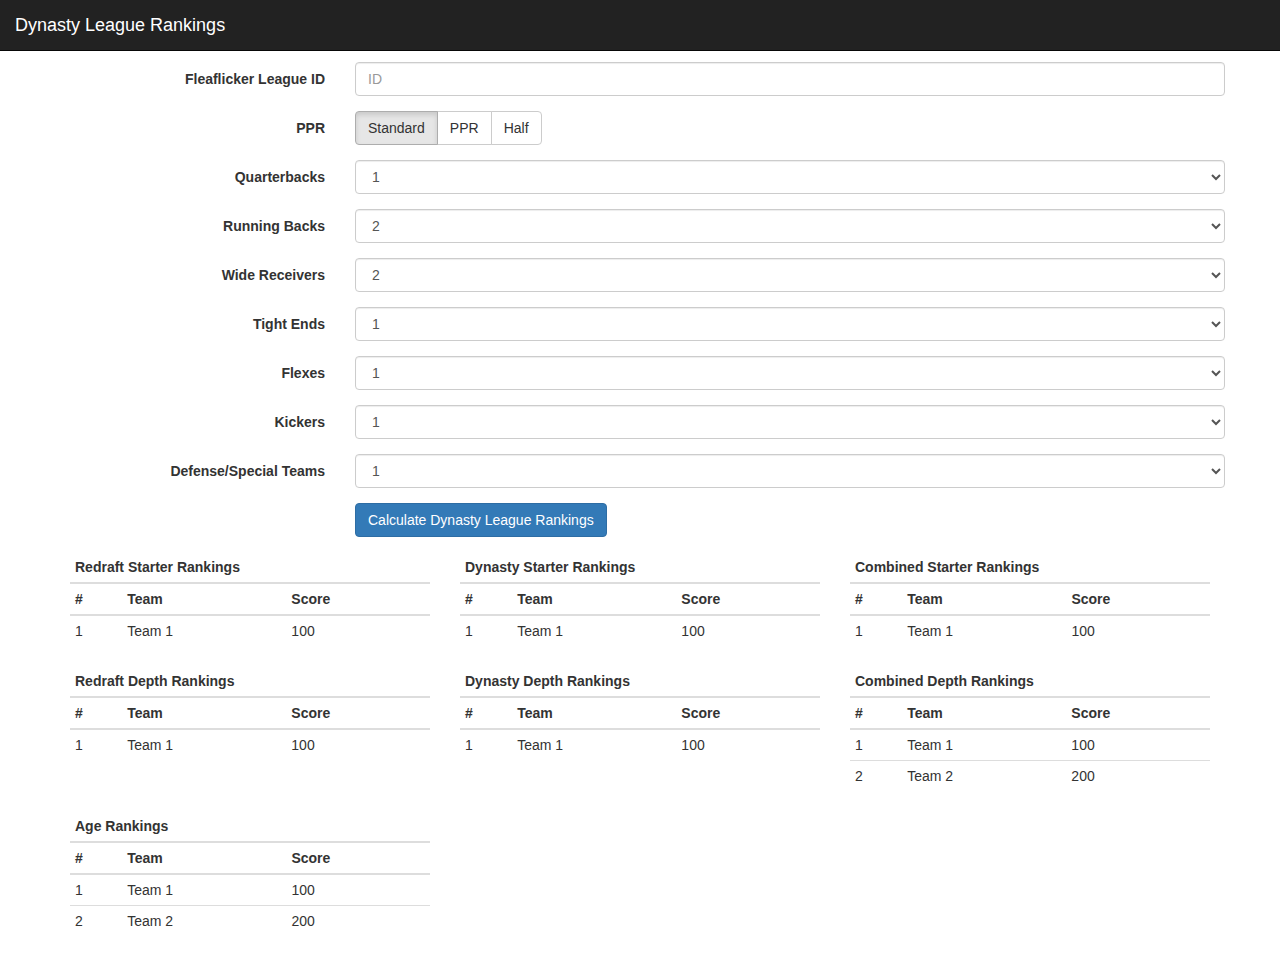
<file: static/index.html>
<!DOCTYPE html>
<html lang="en">
    <head>
        <meta charset="utf-8">
        <meta http-equiv="X-UA-Compatible" content="IE=edge">
        <meta name="viewport" content="width=device-width, initial-scale=1">
        <!-- The above 3 meta tags *must* come first in the head; any other head content must come *after* these tags -->
        <title>Dynasty League Rankings</title>

        <!-- Bootstrap -->
        <link href="css/bootstrap.min.css" rel="stylesheet">

        <!-- IE10 viewport hack for Surface/desktop Windows 8 bug -->
        <link href="css/ie10-viewport-bug-workaround.css" rel="stylesheet">

        <!-- Custom styles for this page -->
        <link href="css/dynasty.css" rel="stylesheet">

        <!-- HTML5 shim and Respond.js for IE8 support of HTML5 elements and media queries -->
        <!-- WARNING: Respond.js doesn't work if you view the page via file:// -->
        <!--[if lt IE 9]>
            <script src="https://oss.maxcdn.com/html5shiv/3.7.2/html5shiv.min.js"></script>
            <script src="https://oss.maxcdn.com/respond/1.4.2/respond.min.js"></script>
        <![endif]-->
    </head>
    <body>
        <nav class="navbar navbar-inverse navbar-fixed-top">
            <div class="container-fluid">
            <!-- Brand and toggle get grouped for better mobile display -->
            <div class="navbar-header">
                <a class="navbar-brand" href="#">Dynasty League Rankings</a>
            </div>
        </nav>

        <div class="container">
            <div class="row">
                <form class="form-horizontal">
                    <div class="form-group">
                        <label for="fleaflickerLeagueId" class="col-sm-3 control-label">Fleaflicker League ID</label>
                        <div class="col-sm-9">
                            <input type="text" class="form-control" id="fleaflickerLeagueId" placeholder="ID">
                        </div>
                    </div>
                    <div class="form-group">
                        <label for="pprRadioGroup" class="col-sm-3 control-label">PPR</label>
                        <div class="btn-group col-sm-9" data-toggle="buttons" id="pprRadioGroup">
                            <label class="btn btn-default active">
                                <input name="ppr" value="standard" type="radio" checked="">Standard
                            </label>
                            <label class="btn btn-default">
                                <input name="ppr" value="ppr" type="radio">PPR
                            </label>
                            <label class="btn btn-default">
                                <input name="ppr" value="half" type="radio">Half
                            </label>
                        </div>
                    </div>
                    <div class="form-group">
                        <label for="qbs" class="col-sm-3 control-label">Quarterbacks</label>
                        <div class="col-sm-9">
                            <select class="form-control" id="qbs">
                                <option selected="selected">1</option>
                                <option>2</option>
                                <option>3</option>
                                <option>4</option>
                                <option>5</option>
                                <option>6</option>
                                <option>7</option>
                                <option>8</option>
                                <option>9</option>
                                <option>10</option>
                            </select>
                        </div>
                    </div>
                    <div class="form-group">
                        <label for="rbs" class="col-sm-3 control-label">Running Backs</label>
                        <div class="col-sm-9">
                            <select class="form-control" id="rbs">
                                <option>1</option>
                                <option selected="selected">2</option>
                                <option>3</option>
                                <option>4</option>
                                <option>5</option>
                                <option>6</option>
                                <option>7</option>
                                <option>8</option>
                                <option>9</option>
                                <option>10</option>
                            </select>
                        </div>
                    </div>
                    <div class="form-group">
                        <label for="wrs" class="col-sm-3 control-label">Wide Receivers</label>
                        <div class="col-sm-9">
                            <select class="form-control" id="wrs">
                                <option>1</option>
                                <option selected="selected">2</option>
                                <option>3</option>
                                <option>4</option>
                                <option>5</option>
                                <option>6</option>
                                <option>7</option>
                                <option>8</option>
                                <option>9</option>
                                <option>10</option>
                            </select>
                        </div>
                    </div>
                    <div class="form-group">
                        <label for="tes" class="col-sm-3 control-label">Tight Ends</label>
                        <div class="col-sm-9">
                            <select class="form-control" id="tes">
                                <option selected="selected">1</option>
                                <option>2</option>
                                <option>3</option>
                                <option>4</option>
                                <option>5</option>
                                <option>6</option>
                                <option>7</option>
                                <option>8</option>
                                <option>9</option>
                                <option>10</option>
                            </select>
                        </div>
                    </div>
                    <div class="form-group">
                        <label for="flexes" class="col-sm-3 control-label">Flexes</label>
                        <div class="col-sm-9">
                            <select class="form-control" id="flexes">
                                <option selected="selected">1</option>
                                <option>2</option>
                                <option>3</option>
                                <option>4</option>
                                <option>5</option>
                                <option>6</option>
                                <option>7</option>
                                <option>8</option>
                                <option>9</option>
                                <option>10</option>
                            </select>
                        </div>
                    </div>
                    <div class="form-group">
                        <label for="ks" class="col-sm-3 control-label">Kickers</label>
                        <div class="col-sm-9">
                            <select class="form-control" id="ks">
                                <option selected="selected">1</option>
                                <option>2</option>
                                <option>3</option>
                                <option>4</option>
                                <option>5</option>
                                <option>6</option>
                                <option>7</option>
                                <option>8</option>
                                <option>9</option>
                                <option>10</option>
                            </select>
                        </div>
                    </div>
                    <div class="form-group">
                        <label for="dsts" class="col-sm-3 control-label">Defense/Special Teams</label>
                        <div class="col-sm-9">
                            <select class="form-control" id="dsts">
                                <option selected="selected">1</option>
                                <option>2</option>
                                <option>3</option>
                                <option>4</option>
                                <option>5</option>
                                <option>6</option>
                                <option>7</option>
                                <option>8</option>
                                <option>9</option>
                                <option>10</option>
                            </select>
                        </div>
                    </div>
                    <div class="form-group">
                        <label for="calculateDynastyLeagueRankings" class="col-sm-3 control-label"></label>
                        <div class="col-sm-9">
                            <button type="button" class="btn btn-primary" id="calculateDynastyLeagueRankings">Calculate Dynasty League Rankings</button>
                        </div>
                    </div>
                </form>
            </div>
        </div>

        <div class="container">
            <div class="row">
                <div class="col-md-4 ranking">
                    <table class="table table-condensed">
                        <thead>
                            <th colspan="3">Redraft Starter Rankings</th>
                        </thead>
                        <thead>
                            <th>#</th>
                            <th>Team</th>
                            <th>Score</th>
                        </thead>
                        <tr>
                            <td>1</td>
                            <td>Team 1</td>
                            <td>100</td>
                        </tr>
                    </table>
                </div>
                <div class="col-md-4 ranking">
                    <table class="table table-condensed">
                        <thead>
                            <th colspan="3">Dynasty Starter Rankings</th>
                        </thead>
                        <thead>
                            <th>#</th>
                            <th>Team</th>
                            <th>Score</th>
                        </thead>
                        <tr>
                            <td>1</td>
                            <td>Team 1</td>
                            <td>100</td>
                        </tr>
                    </table>
                </div>
                <div class="col-md-4 ranking">
                    <table class="table table-condensed">
                        <thead>
                            <th colspan="3">Combined Starter Rankings</th>
                        </thead>
                        <thead>
                            <th>#</th>
                            <th>Team</th>
                            <th>Score</th>
                        </thead>
                        <tr>
                            <td>1</td>
                            <td>Team 1</td>
                            <td>100</td>
                        </tr>
                    </table>
                </div>
                <div class="col-md-4 ranking">
                    <table class="table table-condensed">
                        <thead>
                            <th colspan="3">Redraft Depth Rankings</th>
                        </thead>
                        <thead>
                            <th>#</th>
                            <th>Team</th>
                            <th>Score</th>
                        </thead>
                        <tr>
                            <td>1</td>
                            <td>Team 1</td>
                            <td>100</td>
                        </tr>
                    </table>
                </div>
                <div class="col-md-4 ranking">
                    <table class="table table-condensed">
                        <thead>
                            <th colspan="3">Dynasty Depth Rankings</th>
                        </thead>
                        <thead>
                            <th>#</th>
                            <th>Team</th>
                            <th>Score</th>
                        </thead>
                        <tr>
                            <td>1</td>
                            <td>Team 1</td>
                            <td>100</td>
                        </tr>
                    </table>
                </div>
                <div class="col-md-4 ranking">
                    <table class="table table-condensed">
                        <thead>
                            <th colspan="3">Combined Depth Rankings</th>
                        </thead>
                        <thead>
                            <th>#</th>
                            <th>Team</th>
                            <th>Score</th>
                        </thead>
                        <tr>
                            <td>1</td>
                            <td>Team 1</td>
                            <td>100</td>
                        </tr>
                        <tr>
                            <td>2</td>
                            <td>Team 2</td>
                            <td>200</td>
                        </tr>
                    </table>
                </div>
                <div class="col-md-4 ranking">
                    <table class="table table-condensed">
                        <thead>
                            <th colspan="3">Age Rankings</th>
                        </thead>
                        <thead>
                            <th>#</th>
                            <th>Team</th>
                            <th>Score</th>
                        </thead>
                        <tr>
                            <td>1</td>
                            <td>Team 1</td>
                            <td>100</td>
                        </tr>
                        <tr>
                            <td>2</td>
                            <td>Team 2</td>
                            <td>200</td>
                        </tr>
                    </table>
                </div>
            </div>
        </div>

        <!-- jQuery (necessary for Bootstrap's JavaScript plugins) -->
        <script src="js/jquery-1.12.3.min.js"></script>
        <!-- Include all compiled plugins (below), or include individual files as needed -->
        <script src="js/bootstrap.min.js"></script>
        <!-- IE10 viewport hack for Surface/desktop Windows 8 bug -->
        <script src="js/ie10-viewport-bug-workaround.js"></script>
        <!-- Custom JS -->
        <script src="js/dynasty.js"></script>
    </body>
</html>
</file>
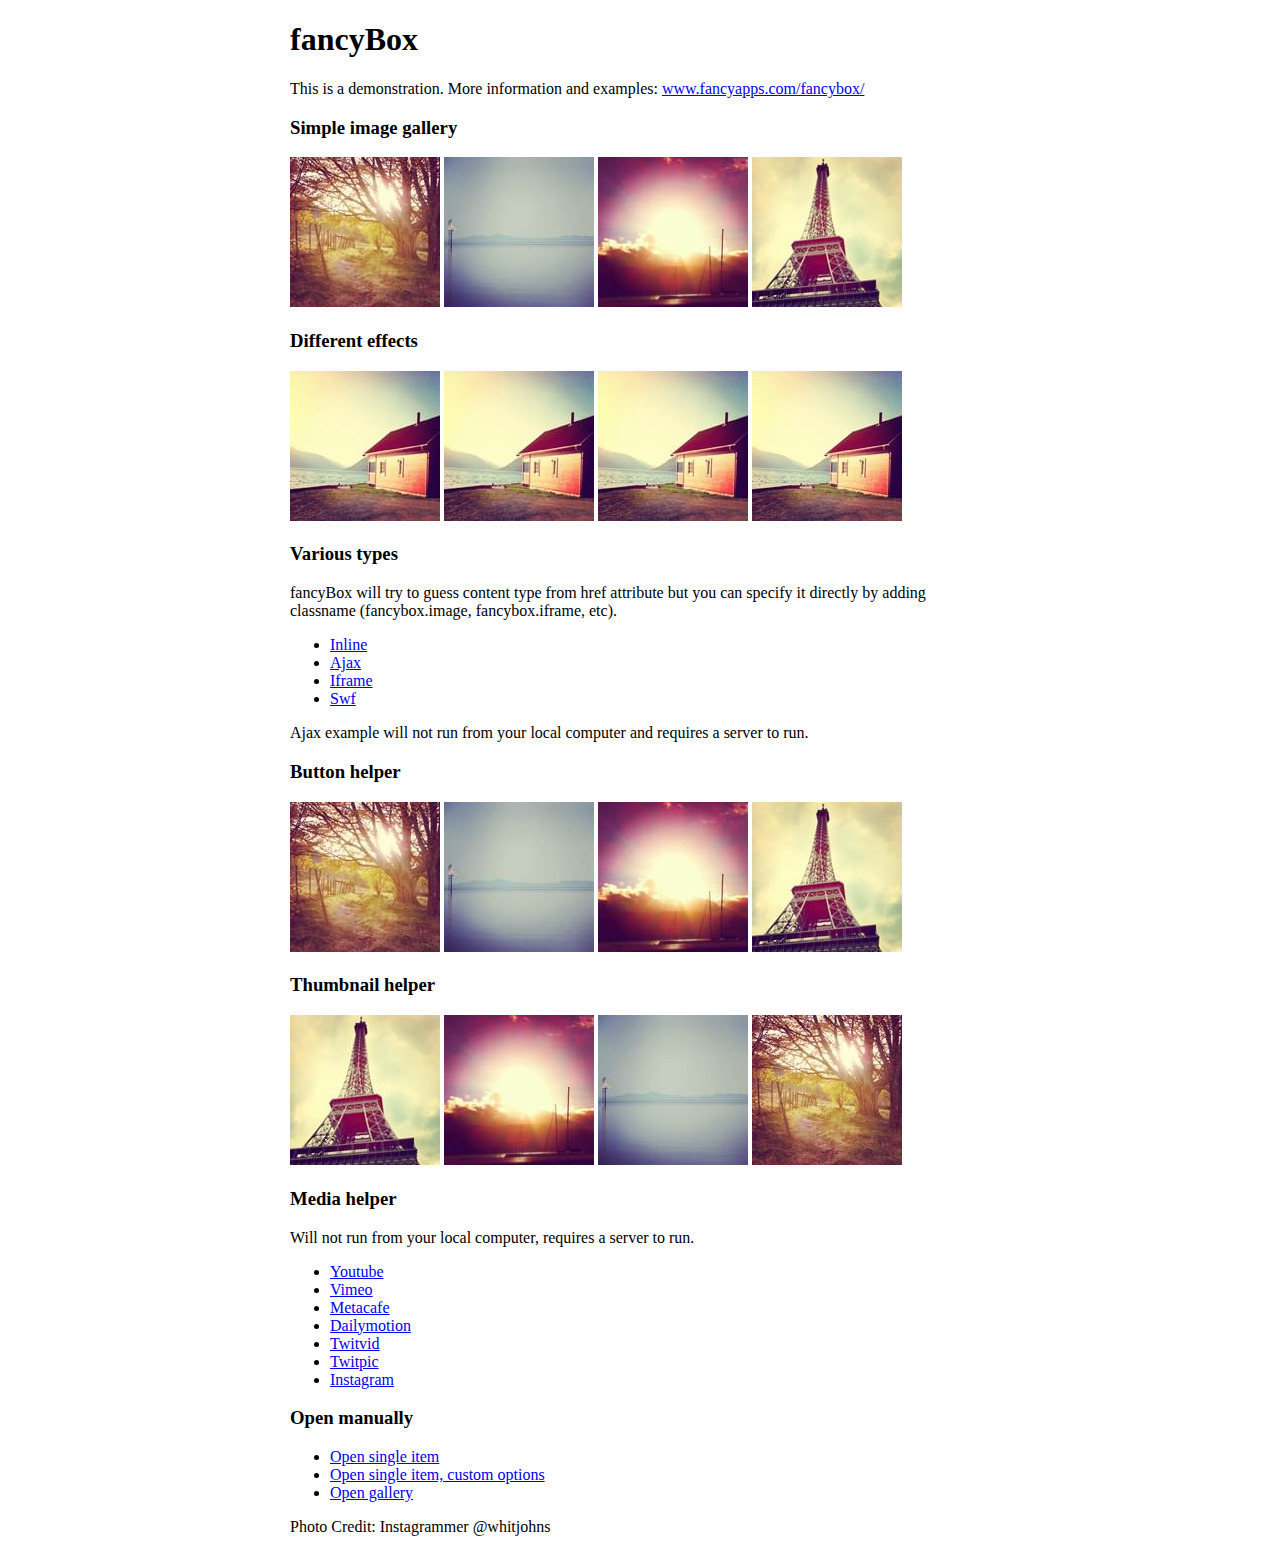
<file: static/js/fancybox/demo/index.html>
<!DOCTYPE html>
<html>
<head>
	<title>fancyBox - Fancy jQuery Lightbox Alternative | Demonstration</title>
	<meta http-equiv="Content-Type" content="text/html; charset=UTF-8" />

	<!-- Add jQuery library -->
	<script type="text/javascript" src="../lib/jquery-1.10.1.min.js"></script>

	<!-- Add mousewheel plugin (this is optional) -->
	<script type="text/javascript" src="../lib/jquery.mousewheel-3.0.6.pack.js"></script>

	<!-- Add fancyBox main JS and CSS files -->
	<script type="text/javascript" src="../source/jquery.fancybox.js?v=2.1.5"></script>
	<link rel="stylesheet" type="text/css" href="../source/jquery.fancybox.css?v=2.1.5" media="screen" />

	<!-- Add Button helper (this is optional) -->
	<link rel="stylesheet" type="text/css" href="../source/helpers/jquery.fancybox-buttons.css?v=1.0.5" />
	<script type="text/javascript" src="../source/helpers/jquery.fancybox-buttons.js?v=1.0.5"></script>

	<!-- Add Thumbnail helper (this is optional) -->
	<link rel="stylesheet" type="text/css" href="../source/helpers/jquery.fancybox-thumbs.css?v=1.0.7" />
	<script type="text/javascript" src="../source/helpers/jquery.fancybox-thumbs.js?v=1.0.7"></script>

	<!-- Add Media helper (this is optional) -->
	<script type="text/javascript" src="../source/helpers/jquery.fancybox-media.js?v=1.0.6"></script>

	<script type="text/javascript">
		$(document).ready(function() {
			/*
			 *  Simple image gallery. Uses default settings
			 */

			$('.fancybox').fancybox();

			/*
			 *  Different effects
			 */

			// Change title type, overlay closing speed
			$(".fancybox-effects-a").fancybox({
				helpers: {
					title : {
						type : 'outside'
					},
					overlay : {
						speedOut : 0
					}
				}
			});

			// Disable opening and closing animations, change title type
			$(".fancybox-effects-b").fancybox({
				openEffect  : 'none',
				closeEffect	: 'none',

				helpers : {
					title : {
						type : 'over'
					}
				}
			});

			// Set custom style, close if clicked, change title type and overlay color
			$(".fancybox-effects-c").fancybox({
				wrapCSS    : 'fancybox-custom',
				closeClick : true,

				openEffect : 'none',

				helpers : {
					title : {
						type : 'inside'
					},
					overlay : {
						css : {
							'background' : 'rgba(238,238,238,0.85)'
						}
					}
				}
			});

			// Remove padding, set opening and closing animations, close if clicked and disable overlay
			$(".fancybox-effects-d").fancybox({
				padding: 0,

				openEffect : 'elastic',
				openSpeed  : 150,

				closeEffect : 'elastic',
				closeSpeed  : 150,

				closeClick : true,

				helpers : {
					overlay : null
				}
			});

			/*
			 *  Button helper. Disable animations, hide close button, change title type and content
			 */

			$('.fancybox-buttons').fancybox({
				openEffect  : 'none',
				closeEffect : 'none',

				prevEffect : 'none',
				nextEffect : 'none',

				closeBtn  : false,

				helpers : {
					title : {
						type : 'inside'
					},
					buttons	: {}
				},

				afterLoad : function() {
					this.title = 'Image ' + (this.index + 1) + ' of ' + this.group.length + (this.title ? ' - ' + this.title : '');
				}
			});


			/*
			 *  Thumbnail helper. Disable animations, hide close button, arrows and slide to next gallery item if clicked
			 */

			$('.fancybox-thumbs').fancybox({
				prevEffect : 'none',
				nextEffect : 'none',

				closeBtn  : false,
				arrows    : false,
				nextClick : true,

				helpers : {
					thumbs : {
						width  : 50,
						height : 50
					}
				}
			});

			/*
			 *  Media helper. Group items, disable animations, hide arrows, enable media and button helpers.
			*/
			$('.fancybox-media')
				.attr('rel', 'media-gallery')
				.fancybox({
					openEffect : 'none',
					closeEffect : 'none',
					prevEffect : 'none',
					nextEffect : 'none',

					arrows : false,
					helpers : {
						media : {},
						buttons : {}
					}
				});

			/*
			 *  Open manually
			 */

			$("#fancybox-manual-a").click(function() {
				$.fancybox.open('1_b.jpg');
			});

			$("#fancybox-manual-b").click(function() {
				$.fancybox.open({
					href : 'iframe.html',
					type : 'iframe',
					padding : 5
				});
			});

			$("#fancybox-manual-c").click(function() {
				$.fancybox.open([
					{
						href : '1_b.jpg',
						title : 'My title'
					}, {
						href : '2_b.jpg',
						title : '2nd title'
					}, {
						href : '3_b.jpg'
					}
				], {
					helpers : {
						thumbs : {
							width: 75,
							height: 50
						}
					}
				});
			});


		});
	</script>
	<style type="text/css">
		.fancybox-custom .fancybox-skin {
			box-shadow: 0 0 50px #222;
		}

		body {
			max-width: 700px;
			margin: 0 auto;
		}
	</style>
</head>
<body>
	<h1>fancyBox</h1>

	<p>This is a demonstration. More information and examples: <a href="http://fancyapps.com/fancybox/">www.fancyapps.com/fancybox/</a></p>

	<h3>Simple image gallery</h3>
	<p>
		<a class="fancybox" href="1_b.jpg" data-fancybox-group="gallery" title="Lorem ipsum dolor sit amet"><img src="1_s.jpg" alt="" /></a>

		<a class="fancybox" href="2_b.jpg" data-fancybox-group="gallery" title="Etiam quis mi eu elit temp"><img src="2_s.jpg" alt="" /></a>

		<a class="fancybox" href="3_b.jpg" data-fancybox-group="gallery" title="Cras neque mi, semper leon"><img src="3_s.jpg" alt="" /></a>

		<a class="fancybox" href="4_b.jpg" data-fancybox-group="gallery" title="Sed vel sapien vel sem uno"><img src="4_s.jpg" alt="" /></a>
	</p>

	<h3>Different effects</h3>
	<p>
		<a class="fancybox-effects-a" href="5_b.jpg" title="Lorem ipsum dolor sit amet, consectetur adipiscing elit"><img src="5_s.jpg" alt="" /></a>

		<a class="fancybox-effects-b" href="5_b.jpg" title="Lorem ipsum dolor sit amet, consectetur adipiscing elit"><img src="5_s.jpg" alt="" /></a>

		<a class="fancybox-effects-c" href="5_b.jpg" title="Lorem ipsum dolor sit amet, consectetur adipiscing elit"><img src="5_s.jpg" alt="" /></a>

		<a class="fancybox-effects-d" href="5_b.jpg" title="Lorem ipsum dolor sit amet, consectetur adipiscing elit"><img src="5_s.jpg" alt="" /></a>
	</p>

	<h3>Various types</h3>
	<p>
		fancyBox will try to guess content type from href attribute but you can specify it directly by adding classname (fancybox.image, fancybox.iframe, etc).
	</p>
	<ul>
		<li><a class="fancybox" href="#inline1" title="Lorem ipsum dolor sit amet">Inline</a></li>
		<li><a class="fancybox fancybox.ajax" href="ajax.txt">Ajax</a></li>
		<li><a class="fancybox fancybox.iframe" href="iframe.html">Iframe</a></li>
		<li><a class="fancybox" href="http://www.adobe.com/jp/events/cs3_web_edition_tour/swfs/perform.swf">Swf</a></li>
	</ul>

	<div id="inline1" style="width:400px;display: none;">
		<h3>Etiam quis mi eu elit</h3>
		<p>
			Lorem ipsum dolor sit amet, consectetur adipiscing elit. Etiam quis mi eu elit tempor facilisis id et neque. Nulla sit amet sem sapien. Vestibulum imperdiet porta ante ac ornare. Nulla et lorem eu nibh adipiscing ultricies nec at lacus. Cras laoreet ultricies sem, at blandit mi eleifend aliquam. Nunc enim ipsum, vehicula non pretium varius, cursus ac tortor. Vivamus fringilla congue laoreet. Quisque ultrices sodales orci, quis rhoncus justo auctor in. Phasellus dui eros, bibendum eu feugiat ornare, faucibus eu mi. Nunc aliquet tempus sem, id aliquam diam varius ac. Maecenas nisl nunc, molestie vitae eleifend vel, iaculis sed magna. Aenean tempus lacus vitae orci posuere porttitor eget non felis. Donec lectus elit, aliquam nec eleifend sit amet, vestibulum sed nunc.
		</p>
	</div>

	<p>
		Ajax example will not run from your local computer and requires a server to run.
	</p>

	<h3>Button helper</h3>
	<p>
		<a class="fancybox-buttons" data-fancybox-group="button" href="1_b.jpg"><img src="1_s.jpg" alt="" /></a>

		<a class="fancybox-buttons" data-fancybox-group="button" href="2_b.jpg"><img src="2_s.jpg" alt="" /></a>

		<a class="fancybox-buttons" data-fancybox-group="button" href="3_b.jpg"><img src="3_s.jpg" alt="" /></a>

		<a class="fancybox-buttons" data-fancybox-group="button" href="4_b.jpg"><img src="4_s.jpg" alt="" /></a>
	</p>

	<h3>Thumbnail helper</h3>
	<p>
		<a class="fancybox-thumbs" data-fancybox-group="thumb" href="4_b.jpg"><img src="4_s.jpg" alt="" /></a>

		<a class="fancybox-thumbs" data-fancybox-group="thumb" href="3_b.jpg"><img src="3_s.jpg" alt="" /></a>

		<a class="fancybox-thumbs" data-fancybox-group="thumb" href="2_b.jpg"><img src="2_s.jpg" alt="" /></a>

		<a class="fancybox-thumbs" data-fancybox-group="thumb" href="1_b.jpg"><img src="1_s.jpg" alt="" /></a>
	</p>

	<h3>Media helper</h3>
	<p>
		Will not run from your local computer, requires a server to run.
	</p>

	<ul>
		<li><a class="fancybox-media" href="http://www.youtube.com/watch?v=opj24KnzrWo">Youtube</a></li>
		<li><a class="fancybox-media" href="http://vimeo.com/47480346">Vimeo</a></li>
		<li><a class="fancybox-media" href="http://www.metacafe.com/watch/7635964/">Metacafe</a></li>
		<li><a class="fancybox-media" href="http://www.dailymotion.com/video/xoeylt_electric-guest-this-head-i-hold_music">Dailymotion</a></li>
		<li><a class="fancybox-media" href="http://twitvid.com/QY7MD">Twitvid</a></li>
		<li><a class="fancybox-media" href="http://twitpic.com/7p93st">Twitpic</a></li>
		<li><a class="fancybox-media" href="http://instagr.am/p/IejkuUGxQn">Instagram</a></li>
	</ul>

	<h3>Open manually</h3>
	<ul>
		<li><a id="fancybox-manual-a" href="javascript:;">Open single item</a></li>
		<li><a id="fancybox-manual-b" href="javascript:;">Open single item, custom options</a></li>
		<li><a id="fancybox-manual-c" href="javascript:;">Open gallery</a></li>
	</ul>

	<p>
		Photo Credit: Instagrammer @whitjohns
	</p>
</body>
</html>
</file>
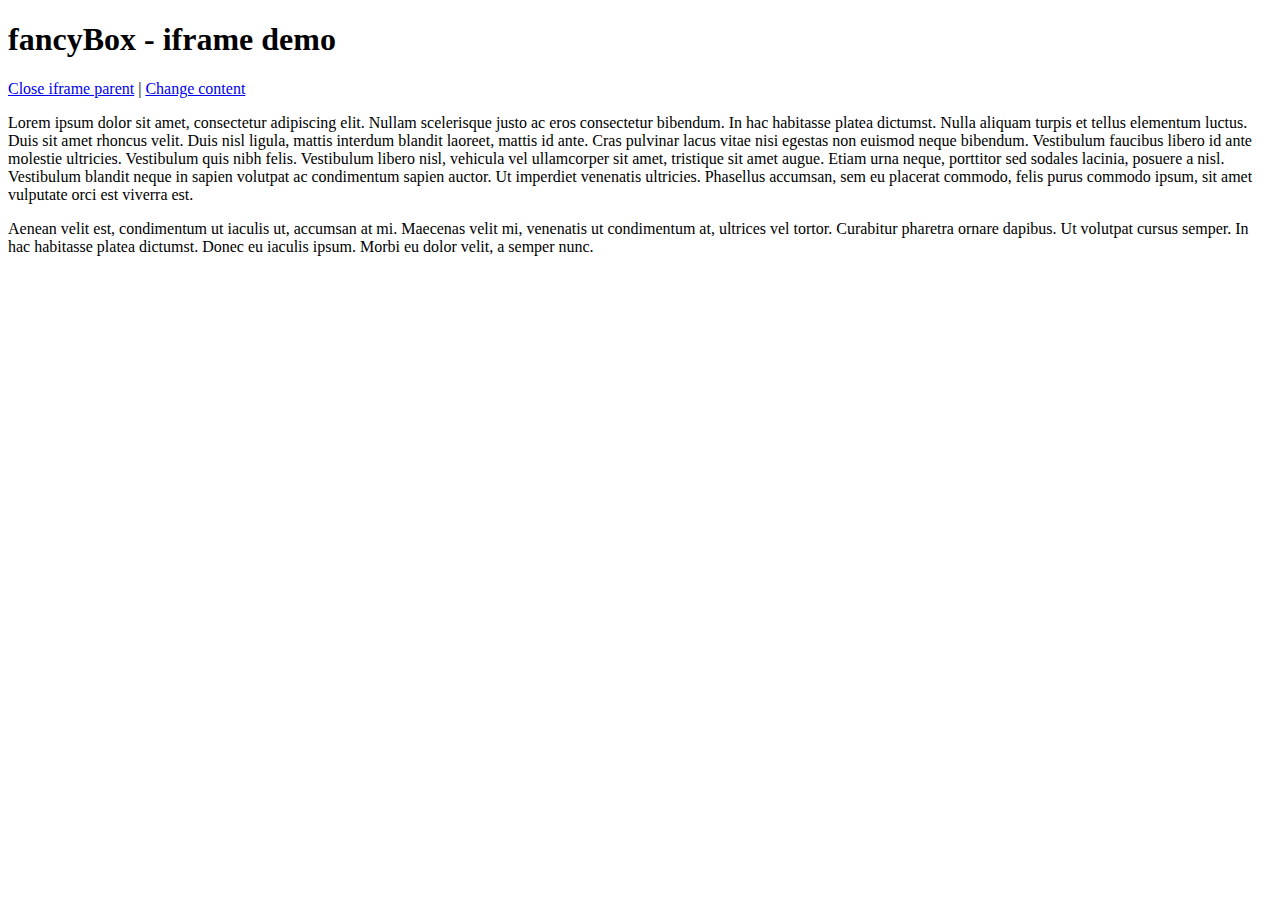
<file: static/js/fancybox/demo/iframe.html>
<!DOCTYPE html>
<html>
<head>
	<title>fancyBox - iframe demo</title>
	<meta http-equiv="Content-Type" content="text/html; charset=UTF-8" />
</head>
<body>
	<h1>fancyBox - iframe demo</h1>

	<p>
		<a href="javascript:parent.jQuery.fancybox.close();">Close iframe parent</a>

		|

		<a href="javascript:parent.jQuery.fancybox.open({href : '1_b.jpg', title : 'My title'});">Change content</a>
	</p>

	<p>
		Lorem ipsum dolor sit amet, consectetur adipiscing elit. Nullam scelerisque justo ac eros consectetur bibendum. In hac habitasse platea dictumst. Nulla aliquam turpis et tellus elementum luctus. Duis sit amet rhoncus velit. Duis nisl ligula, mattis interdum blandit laoreet, mattis id ante. Cras pulvinar lacus vitae nisi egestas non euismod neque bibendum. Vestibulum faucibus libero id ante molestie ultricies. Vestibulum quis nibh felis. Vestibulum libero nisl, vehicula vel ullamcorper sit amet, tristique sit amet augue. Etiam urna neque, porttitor sed sodales lacinia, posuere a nisl. Vestibulum blandit neque in sapien volutpat ac condimentum sapien auctor. Ut imperdiet venenatis ultricies. Phasellus accumsan, sem eu placerat commodo, felis purus commodo ipsum, sit amet vulputate orci est viverra est.
	</p>

	<p>
		Aenean velit est, condimentum ut iaculis ut, accumsan at mi. Maecenas velit mi, venenatis ut condimentum at, ultrices vel tortor. Curabitur pharetra ornare dapibus. Ut volutpat cursus semper. In hac habitasse platea dictumst. Donec eu iaculis ipsum. Morbi eu dolor velit, a semper nunc.
	</p>
</body>
</html>
</file>
<file: static/css/dynasty.css>
body
{
    padding-top: 62px;
}

div.ranking
{
    background: #fff;
}
div.ranking:hover
{
    background: #f5f5f5;
}

div.ranking-roster-hidden
{
    display: none;
}

.img-center
{
    margin:0 auto;
}

span.dynasty-glyphicon-big {
    font-size: 1.5em;
}

span.hidden
{
    visibility: hidden;
    display: none;
}
</file>
<file: static/css/ie10-viewport-bug-workaround.css>
/*!
 * IE10 viewport hack for Surface/desktop Windows 8 bug
 * Copyright 2014-2015 Twitter, Inc.
 * Licensed under MIT (https://github.com/twbs/bootstrap/blob/master/LICENSE)
 */

/*
 * See the Getting Started docs for more information:
 * http://getbootstrap.com/getting-started/#support-ie10-width
 */
@-webkit-viewport { width: device-width; }
@-moz-viewport    { width: device-width; }
@-ms-viewport     { width: device-width; }
@-o-viewport      { width: device-width; }
@viewport         { width: device-width; }
</file>
